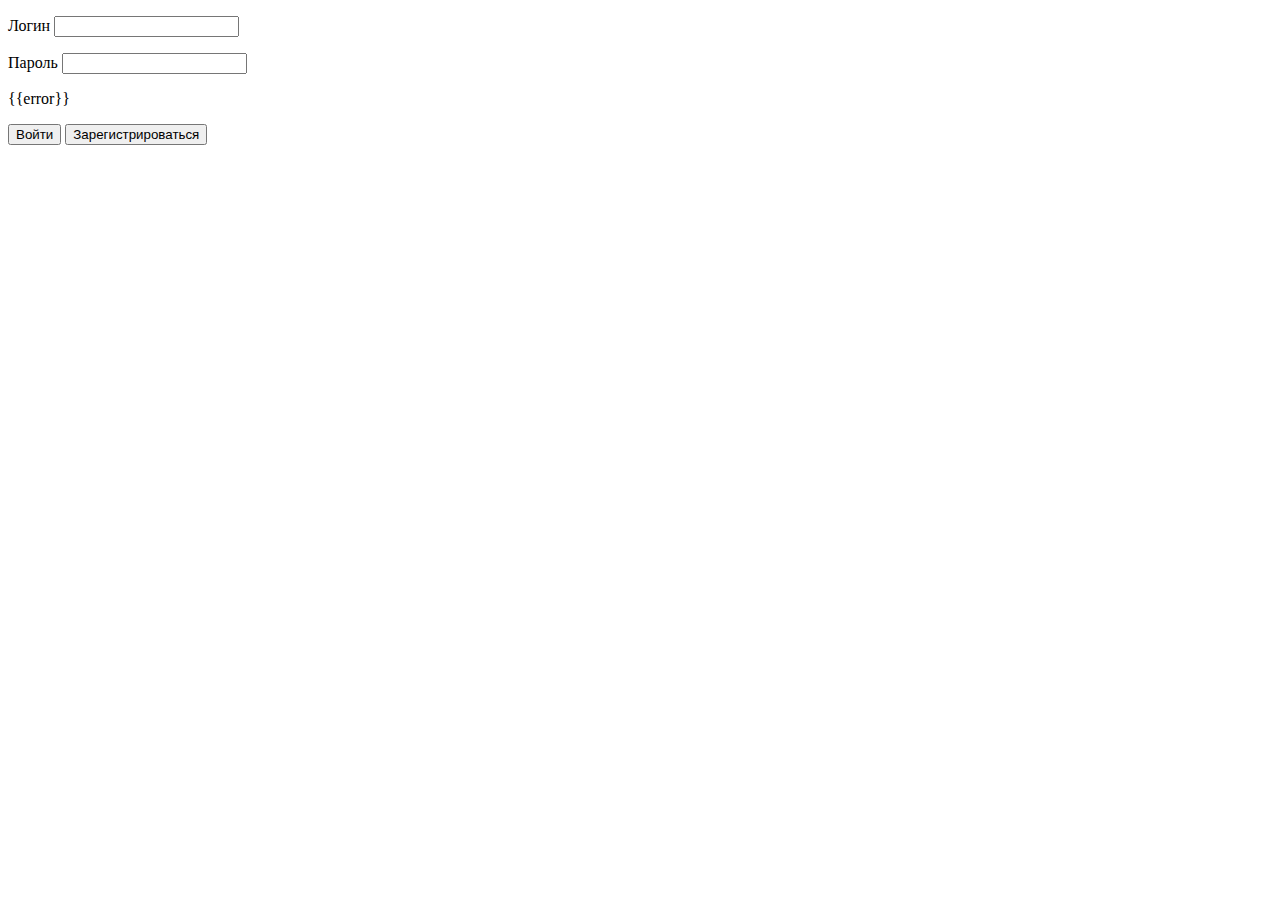
<file: templates/login.html>
<!DOCTYPE html>
<html lang="ru">
<head>
    <meta charset="UTF-8">
    <title>Вход</title>
</head>
<body>
    <form action="" method="post">
        <p>
     <label for="username">Логин</label>
     <input type="text" name="username">
 </p>
 <p>
     <label for="password">Пароль</label>
     <input type="password" name="password">
 </p>
         <p>
     {{error}}
 </p>
 <p>
     <input type="submit" value="Войти" name="login">
  <input type="submit" value="Зарегистрироваться" name="registration">
 </p>

 </form>

</body>
</html>
</file>
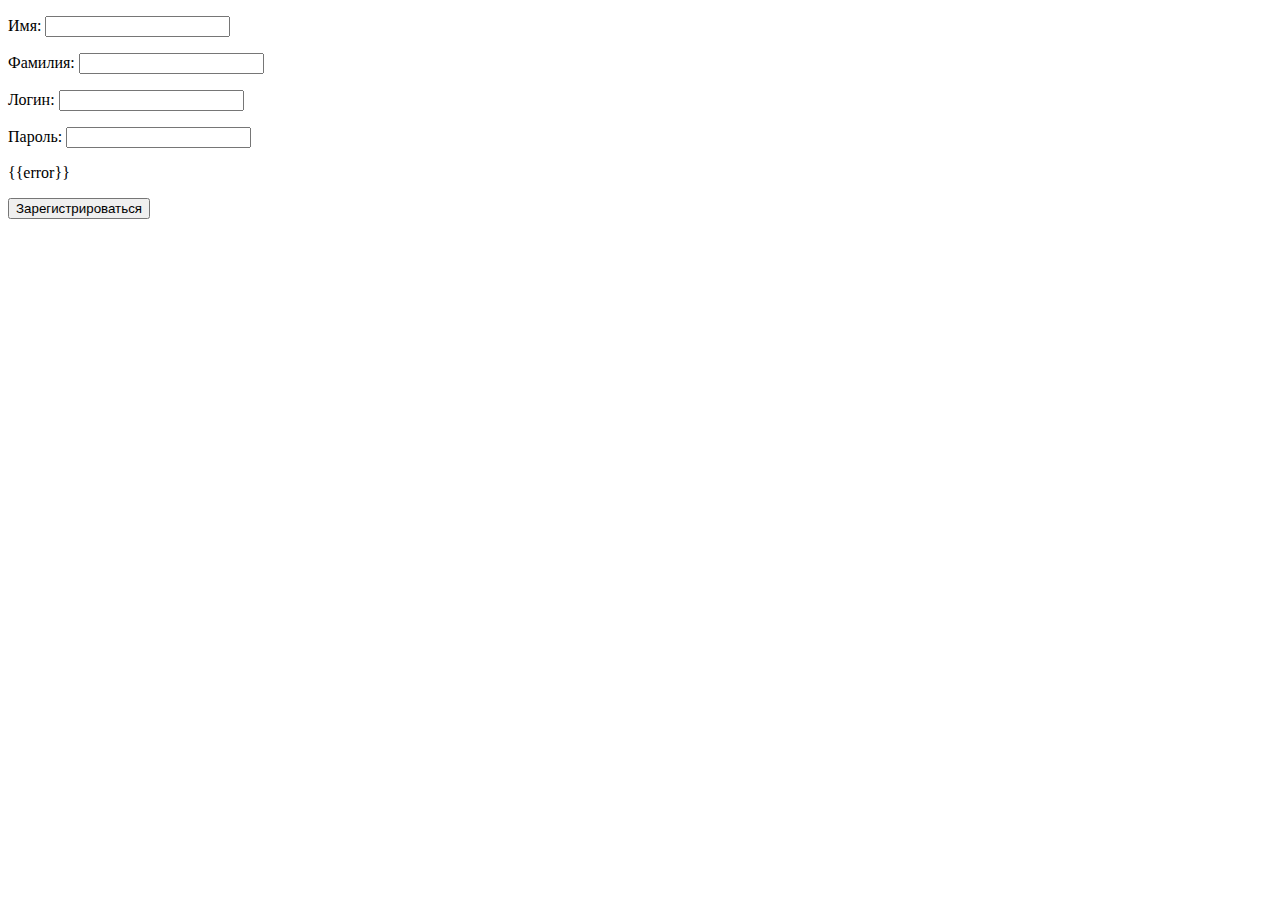
<file: templates/registration.html>
<!DOCTYPE html>
<html lang="ru">
<head>
    <meta charset="UTF-8">
    <title>Регистрация</title>
</head>
<body>
    <form action="" method="post">
      <p>
    <label for="name">Имя:</label>
    <input type="text" name="name">
     </p>
    
     <p>
    <label for="second_name">Фамилия:</label>
    <input type="text" name="second_name">
     </p>
      
       <p>
      <label for="login">Логин:</label>
      <input type="text" name="login">
       </p>
  <p>
      <label for="password">Пароль:</label>
      <input type="password" name="password">
  </p>
         <p>
     {{error}}
 </p>
  <p>
      <input type="submit" value="Зарегистрироваться">
  </p>
    </form>

</body>
</html>
</file>
